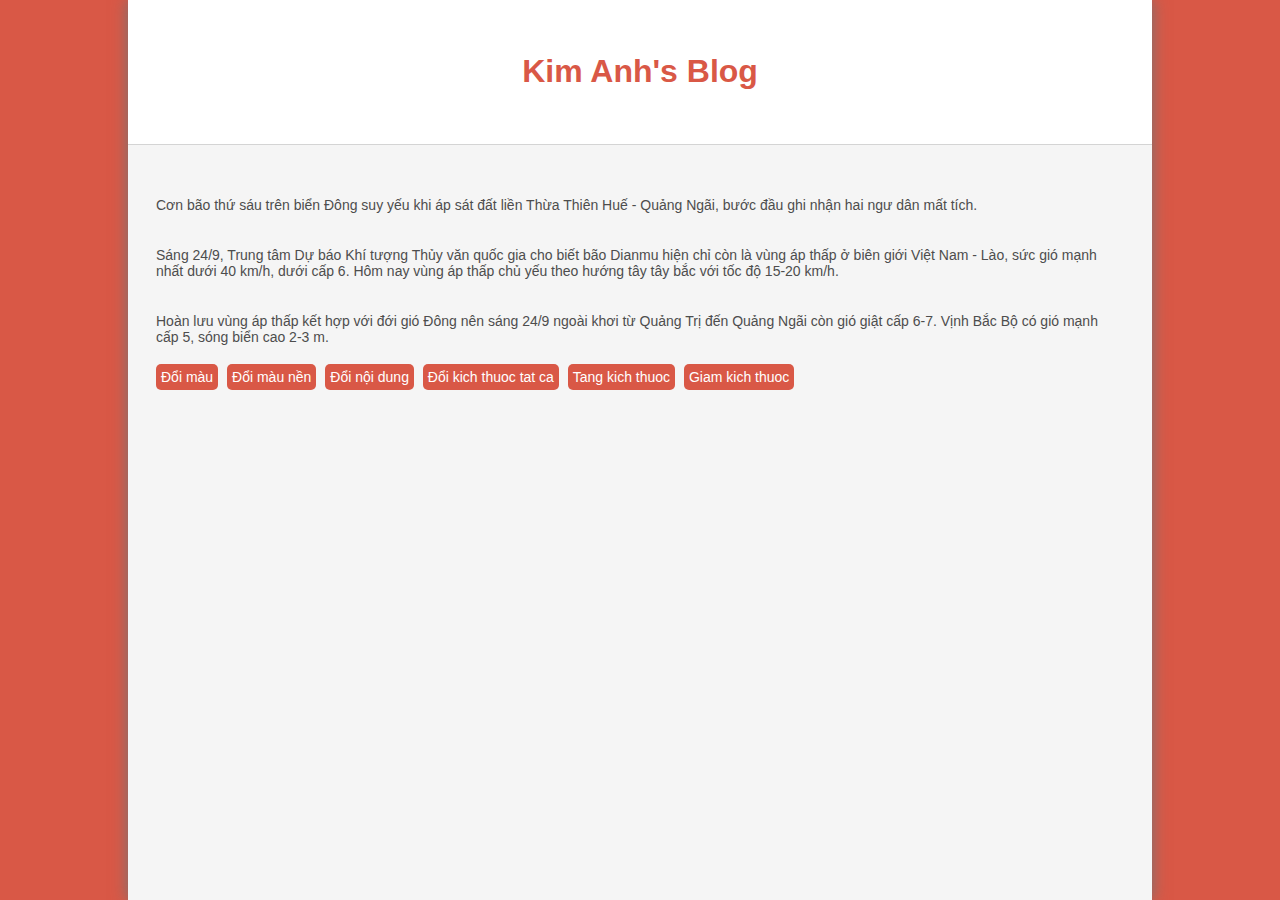
<file: html/DOM/index.html>
<html>
    <head>
        <script src="script.js"></script>
        <link rel="stylesheet" href="style.css">
    </head>
    <body>
        <div class="content">
            <div class="contentHeader" id="header">
                <h1>Kim Anh's Blog</h1>
            </div>
            <div class="contentBody">
                <div class="paragraph">
                    <p id="p1" class="para">
                        Cơn bão thứ sáu trên biển Đông suy yếu khi áp sát đất liền Thừa Thiên Huế - Quảng Ngãi, bước đầu ghi nhận hai ngư dân mất tích.
                    </p>
                    <p id="p2" class="para">
                        Sáng 24/9, Trung tâm Dự báo Khí tượng Thủy văn quốc gia cho biết bão Dianmu hiện chỉ còn là vùng áp thấp ở biên giới Việt Nam - Lào, sức gió mạnh nhất dưới 40 km/h, dưới cấp 6. Hôm nay vùng áp thấp chủ yếu theo hướng tây tây bắc với tốc độ 15-20 km/h.
                    </p>
                    <p id="p3" class="para">
                        Hoàn lưu vùng áp thấp kết hợp với đới gió Đông nên sáng 24/9 ngoài khơi từ Quảng Trị đến Quảng Ngãi còn gió giật cấp 6-7. Vịnh Bắc Bộ có gió mạnh cấp 5, sóng biển cao 2-3 m.
                    </p>
                </div>
                <div class="buttonGroup">
                    <a href="#" class="myButton" onclick="doimau()">Đổi màu</a>
                    <a href="#" class="myButton" onclick="doiMauNen()">Đổi màu nền</a>
                    <a href="#" class="myButton" onclick="doiNoiDung(0,1,'id2')">Đổi nội dung</a>
                    <a href="#" class="myButton" onclick="doiKichThuocTatCa(13)">Đổi kich thuoc tat ca</a>
                    <a href="#" class="myButton" onclick="tangKichThuoc(0)">Tang kich thuoc</a>
                    <a href="#" class="myButton" onclick="giamKichThuoc(0)">Giam kich thuoc</a>
                </div>
            </div>
        </div>
    </body>
</html>

<!-- Tạo 1 trang HTML với nội dung là 3 đoạn văn. Hãy viết các function có tác dụng như sau:

changeColor(): Đổi màu chữ của 3 đoạn văn theo thứ tự xanh, vàng, đỏ.
changeBgColor(color): Thay đổi màu nền của trang thành màu color.
copyContent(paragraph1, paragraph2): Thay đổi nội dung của đoạn văn paragraph1 thành giống nội dung của đoạn văn paragraph2 (tham số truyền vào là id của 2 đoạn văn hoặc thứ tự của đoạn văn).
changeFontSize(x): Thay đổi kích thước font chữ của cả 3 đoạn văn thành x pixels (x là một số nguyên).
increaseFontSize(paragraph): Tăng kích thước font chữ của đoạn văn mong muốn (tham số truyền vào là id đoạn văn hoặc thứ tự đoạn văn) lên 1 pixel so với kích thước hiện tại, kích thước tăng lên không được vượt quá 30 pixels (Sử dụng sau khi gọi hàm changeFontSize() hoặc dùng window.getComputedStyle).
decreaseFontSize(paragraph): Giảm kích thước font chữ của đoạn văn mong muốn (tham số truyền vào là id đoạn văn hoặc thứ tự đoạn văn) xuống 1 pixels so với kích thước hiện tại, kích thước giảm xuống không vượt quá 10 pixels.
Nâng cao: Tạo ra các nút ở cuối trang và gán sự kiện onclick để khi bấm nút thì gọi hàm tương ứng. -->
</file>
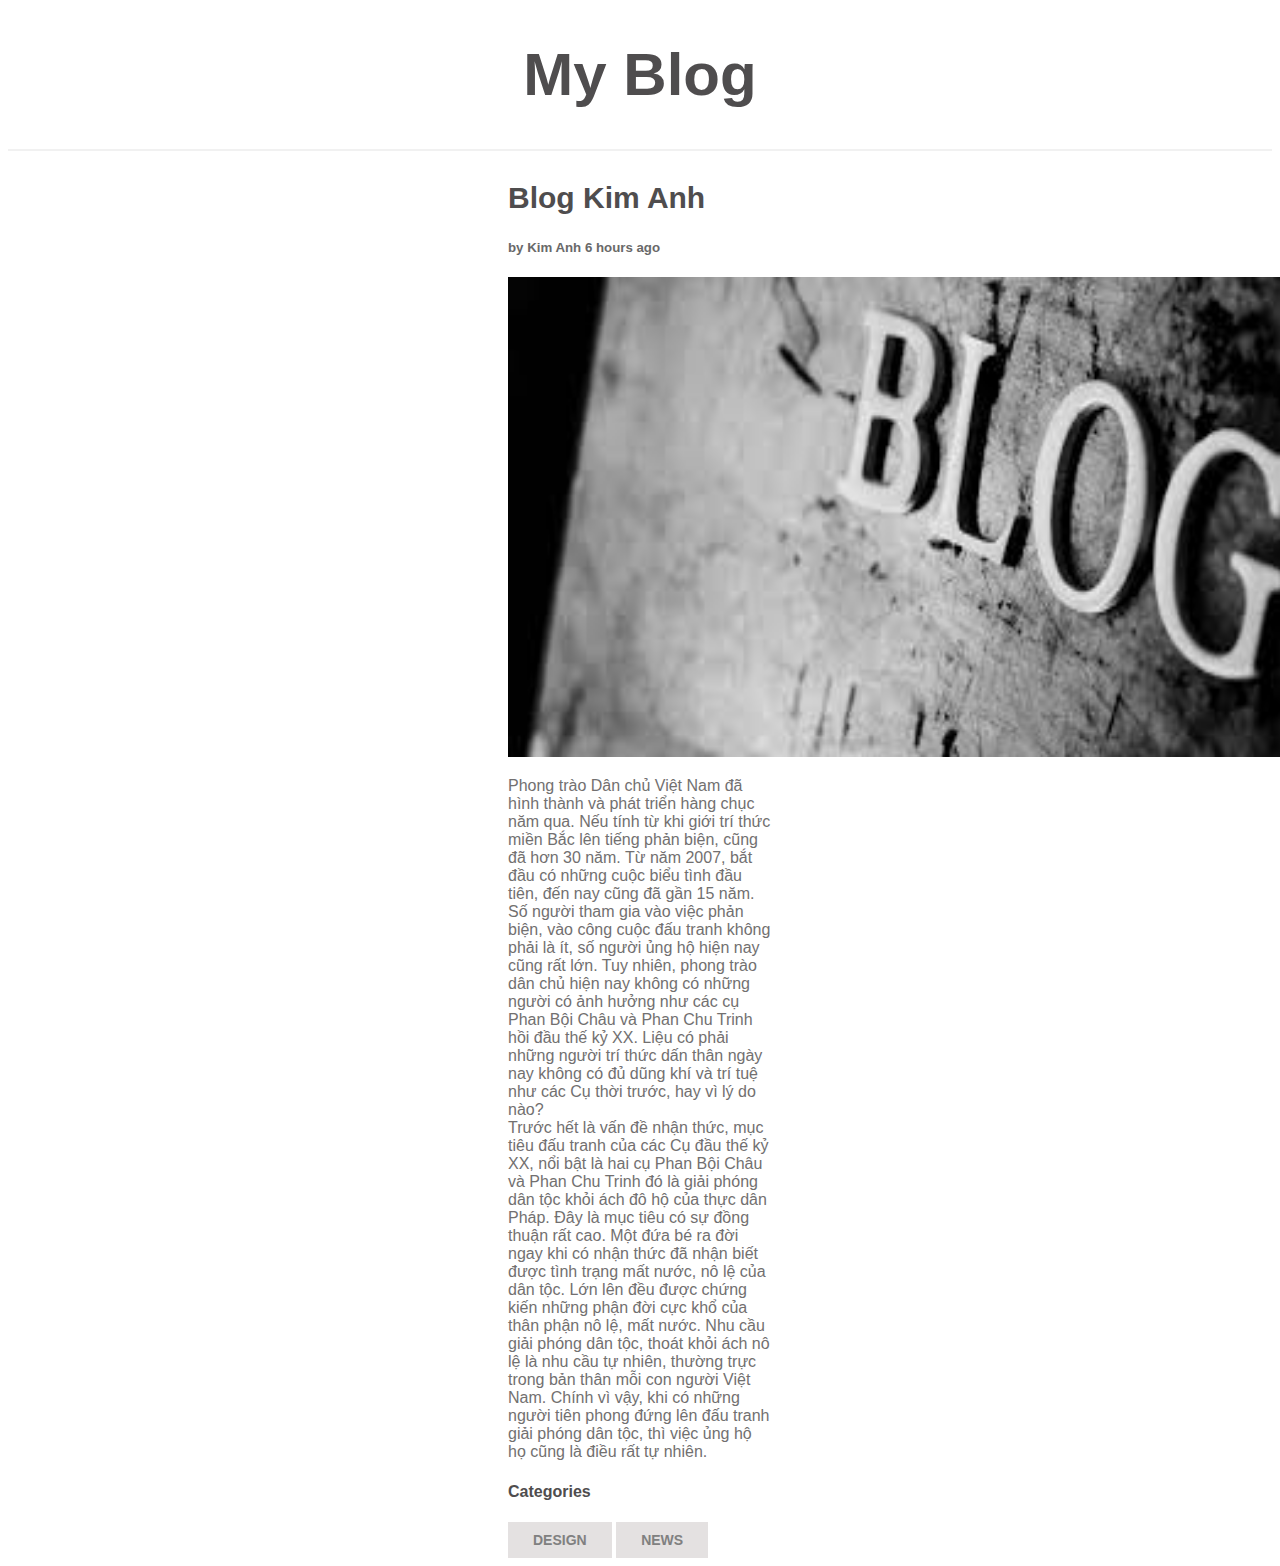
<file: html/myblog/myblog.html>
<!DOCTYPE html>
<html lang="en">
<head>
  <meta charset="UTF-8">
  <meta http-equiv="X-UA-Compatible" content="IE=edge">
  <meta name="viewport" content="width=device-width, initial-scale=1.0">
  <title>My Blog</title>
  <link rel="stylesheet" href="style3.css">
</head>
<body>
  <div class="borderBottom">
    <h1>My Blog</h1>
  </div>
  <div class="noidung">
    <h2>Blog Kim Anh</h2>
    <h5 style="color: rgb(105, 105, 105);">by Kim Anh   6 hours ago</h5>
    <img
        style="width:780px; height: 480px"
        src="../images/blog.jpg"
        alt="anh loi"
      />
    <p style="color: rgb(114, 112, 112);">Phong trào Dân chủ Việt Nam đã hình thành và phát triển hàng chục năm qua. Nếu tính từ khi giới trí thức miền Bắc lên tiếng phản biện, cũng đã hơn 30 năm.
       Từ năm 2007, bắt đầu có những cuộc biểu tình đầu tiên, đến nay cũng đã gần 15 năm. Số người tham gia vào việc phản biện, vào công cuộc đấu tranh không phải là ít, số người ủng hộ hiện nay cũng rất lớn.
        Tuy nhiên, phong trào dân chủ hiện nay không có những người có ảnh hưởng như các cụ Phan Bội Châu và Phan Chu Trinh hồi đầu thế kỷ XX. Liệu có phải những người trí thức dấn thân ngày nay không có đủ dũng khí và trí tuệ như các Cụ thời trước, hay vì lý do nào?<br>
        Trước hết là vấn đề nhận thức, mục tiêu đấu tranh của các Cụ đầu thế kỷ XX, nổi bật là hai cụ Phan Bội Châu và Phan Chu Trinh đó là giải phóng dân tộc khỏi ách đô hộ của thực dân Pháp. 
        Đây là mục tiêu có sự đồng thuận rất cao. Một đứa bé ra đời ngay khi có nhận thức đã nhận biết được tình trạng mất nước, nô lệ của dân tộc. Lớn lên đều được chứng kiến những phận đời cực khổ của thân phận nô lệ, mất nước.
         Nhu cầu giải phóng dân tộc, thoát khỏi ách nô lệ là nhu cầu tự nhiên, thường trực trong bản thân mỗi con người Việt Nam. Chính vì vậy, khi có những người tiên phong đứng lên đấu tranh giải phóng dân tộc, thì việc ủng hộ họ cũng là điều rất tự nhiên.</p>
    <h4>Categories</h4>
    <div>
      <button class="button">DESIGN</button>
      <button class="button">NEWS</button>
    </div>
   
  </div>
  
</body>
</html>
</file>
<file: html/DOM/style.css>
body {
    background-color: rgb(217, 88, 70);
    font-family: Roboto, Arial, sans-serif;
    display: flex;
    justify-content: center;
    margin: 0;
    color: #4d4d4d;
}
.content{
    display: flex;
    flex-direction: column;
    align-items: center;
    width: 80%;
    background-color: white;
    box-shadow: 0 0 15px #737373;
}
.contentHeader{
    display: flex;
    flex-direction: column;
    align-items: center;
    justify-content: center;
    color: rgb(217, 88, 70);
    border-bottom: 1px solid rgb(212, 212, 212);
    padding: 2em 0;
    width: 100%;
}
.contentBody{
    flex:1;
    background-color: rgb(245, 245, 245);
    font-size: 14px;
    padding: 2em;
}
.paragraph p{
    padding: 10px 0;
}

button{
    background-color: rgb(217, 88, 70);
    color:white;
    border: 1px;
}
.myButton {
	background-color:rgb(217, 88, 70);
	border-radius:5px;
	color:#ffffff;
	font-size:14px;
	padding:5px 5px;
	text-decoration:none;
    margin-right: 5px;
}
</file>
<file: html/myblog/style3.css>
.borderBottom {
    border-bottom-width: 2px;
    border-bottom-color: rgb(241, 241, 241);
    border-bottom-style: solid;
}
h1{
    text-align: center;
    font-weight: bolder;
    font-size: 60px;

}
h2{
    font-size: 30px;
}
body{
    font-family: sans-serif;
    color:rgb(79, 77, 78);
}
.noidung{
    margin-top: 30px;
    margin-left: 500px;
    margin-right: 500px;

}
.button{
    background-color: rgb(228, 225, 225);
    text-align: center;
    text-decoration: none;
    font-size: 14px;
    padding: 10px 25px;
    border:none;
    font-weight: bold;
    color: gray;
}
</file>
